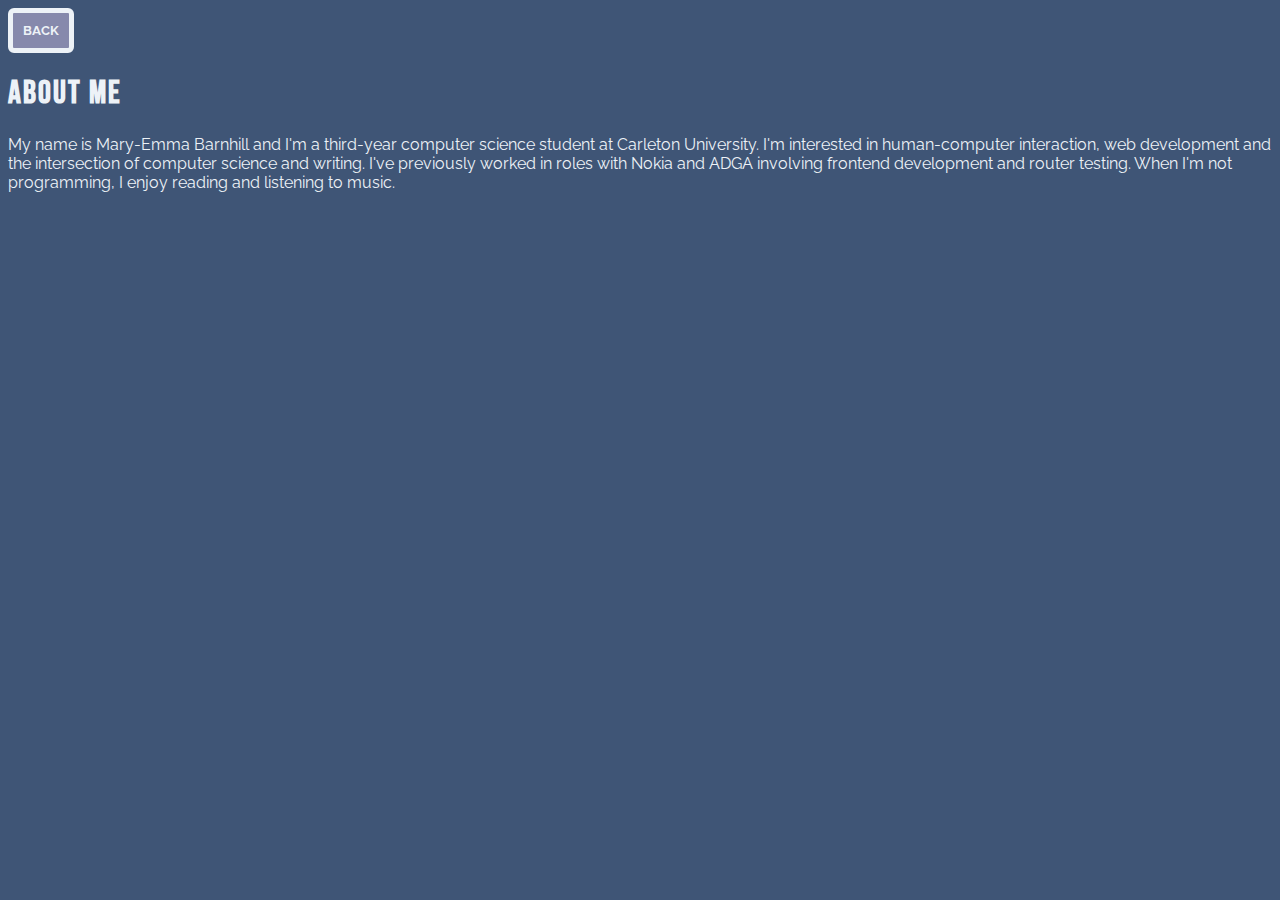
<file: aboutme.html>
<!DOCTYPE html>
<html lang="en" dir="ltr">
  <head>
    <link rel="stylesheet" href="aboutme_styles.css" />
    <link
      href="https://fonts.googleapis.com/css2?family=Bebas+Neue&display=swap"
      rel="stylesheet"
    />
    <link
      href="https://fonts.googleapis.com/css2?family=Raleway&display=swap"
      rel="stylesheet"
    />
    <title>About Me</title>
  </head>

  <body>
    <section class="back">
      <button type="button" onclick="location.href='index.html'">
        BACK
      </button>
    </section>
      
    
    <h1>
      About Me
    </h1>

    <p>
      My name is Mary-Emma Barnhill and I'm a third-year computer science student at Carleton University. I'm interested in human-computer interaction, web development and the intersection of computer science and writing. I've previously worked in roles with Nokia and ADGA involving frontend development and router testing. When I'm not programming, I enjoy reading and listening to music.
    </p>
  </body>
</html>
</file>
<file: aboutme_styles.css>
body {
  background-color: #3F5576;
  font-family: "Raleway", sans-serif;
}


button {
  background-color: #8689AC;
  padding: 10px;
  font-family: "Raleway", sans-serif;
  border: 5px solid #EDF2F7;
  font-size: small;
  font-weight: bold;
  color: #EDF2F7;
  border-radius: 6px;
}

button:hover {
  opacity: 0.5;
}

h1 {
  color: #EDF2F7;
  font-style: normal;
  font-weight: bold;
  font-family: "Bebas Neue", cursive;
  letter-spacing: 2px;
}

p {
  color:  #EDF2F7;
  font-family: "Raleway", sans-serif;
}

.smileyface {
  float: right;
  height: 20vmin;

}


h2 {
  color: #2ecf18;
  border: 5px solid white;
  padding: 5px;
  margin: 10px 3px;
  font-family: "Bebas Neue", cursive;
  letter-spacing: 2px;
}
</file>
